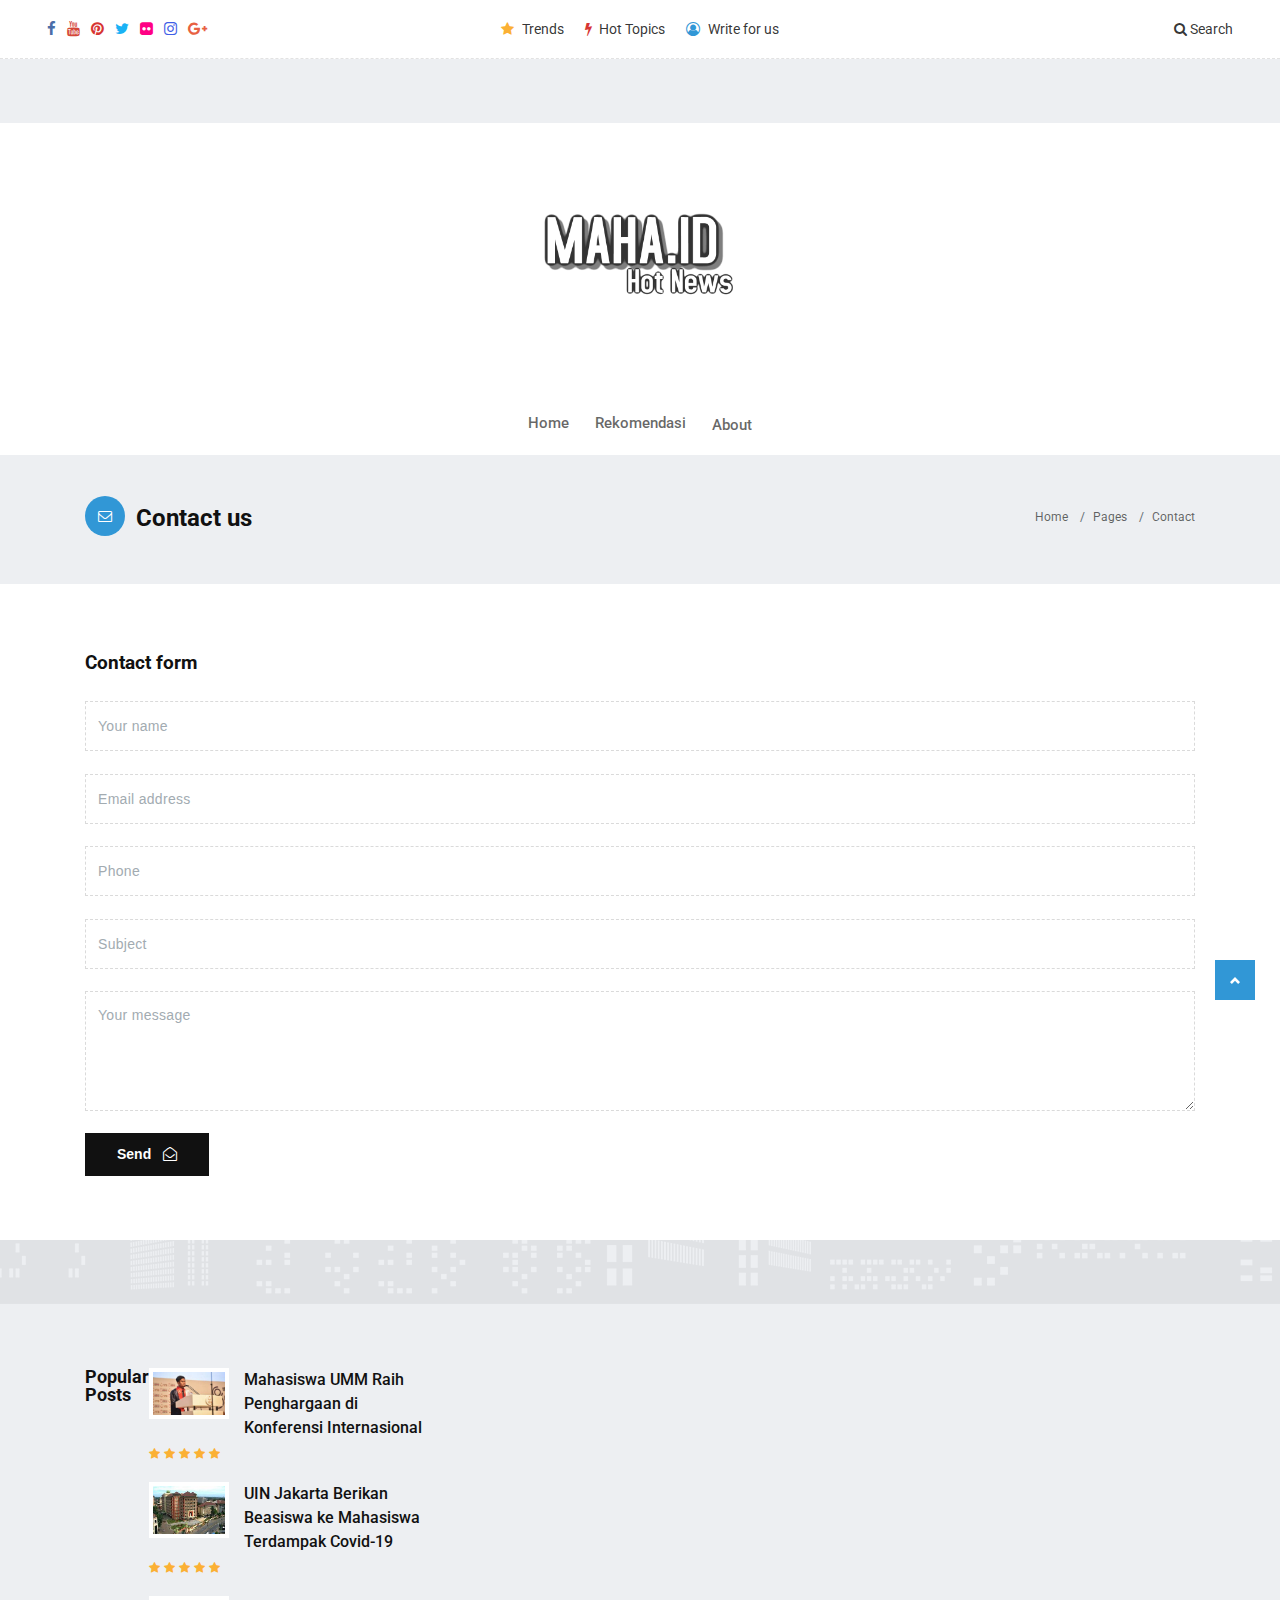
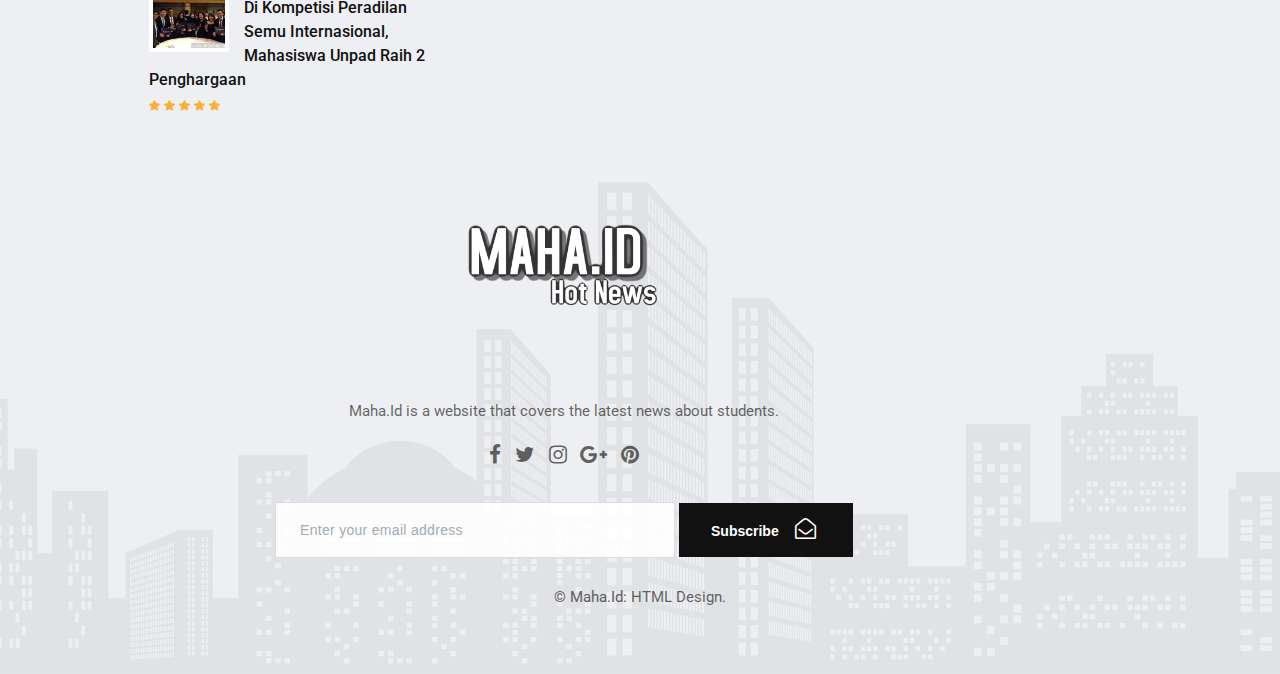
<file: page-contact.html>
<!DOCTYPE html>
<html lang="en">

    <!-- Basic -->
    <meta charset="utf-8">
    <meta http-equiv="X-UA-Compatible" content="IE=edge">
    
    <!-- Mobile Metas -->
    <meta name="viewport" content="width=device-width, initial-scale=1, shrink-to-fit=no">
    
    <!-- Site Metas -->
    <title>maha id</title>
    <meta name="keywords" content="">
    <meta name="description" content="">
    <meta name="author" content="">
    
   <!-- Site Icons -->
   <link rel="shortcut icon" href="images/favicon.jpg" type="image/x-icon" />
   <link rel="apple-touch-icon" href="images/apple-touch-icon.png">
    
    <!-- Design fonts -->
    <link href="https://fonts.googleapis.com/css?family=Ubuntu:300,400,400i,500,700" rel="stylesheet"> 
    <link href="https://fonts.googleapis.com/css?family=Roboto:300,400,400i,500,700,900" rel="stylesheet"> 

    <!-- Bootstrap core CSS -->
    <link href="css/bootstrap.min.css" rel="stylesheet">

    <!-- FontAwesome Icons core CSS -->
    <link href="css/font-awesome.min.css" rel="stylesheet">

    <!-- Custom styles for this template -->
    <link href="style.css" rel="stylesheet">

    <!-- Responsive styles for this template -->
    <link href="css/responsive.css" rel="stylesheet">

    <!-- Colors for this template -->
    <link href="css/colors.css" rel="stylesheet">

    <!--[if lt IE 9]>
      <script src="https://oss.maxcdn.com/libs/html5shiv/3.7.0/html5shiv.js"></script>
      <script src="https://oss.maxcdn.com/libs/respond.js/1.4.2/respond.min.js"></script>
    <![endif]-->

</head>
<body>

    <div id="wrapper">
        <div class="collapse top-search" id="collapseExample">
            <div class="card card-block">
                <div class="newsletter-widget text-center">
                    <form class="form-inline">
                        <input type="text" class="form-control" placeholder="What you are looking for?">
                        <button type="submit" class="btn btn-primary"><i class="fa fa-search"></i></button>
                    </form>
                </div><!-- end newsletter -->
            </div>
        </div><!-- end top-search -->

        <div class="topbar-section">
            <div class="container-fluid">
                <div class="row">
                    <div class="col-lg-4 col-md-6 col-sm-6 hidden-xs-down">
                        <div class="topsocial">
                            <a href="#" data-toggle="tooltip" data-placement="bottom" title="Facebook"><i class="fa fa-facebook"></i></a>
                            <a href="#" data-toggle="tooltip" data-placement="bottom" title="Youtube"><i class="fa fa-youtube"></i></a>
                            <a href="#" data-toggle="tooltip" data-placement="bottom" title="Pinterest"><i class="fa fa-pinterest"></i></a>
                            <a href="#" data-toggle="tooltip" data-placement="bottom" title="Twitter"><i class="fa fa-twitter"></i></a>
                            <a href="#" data-toggle="tooltip" data-placement="bottom" title="Flickr"><i class="fa fa-flickr"></i></a>
                            <a href="#" data-toggle="tooltip" data-placement="bottom" title="Instagram"><i class="fa fa-instagram"></i></a>
                            <a href="#" data-toggle="tooltip" data-placement="bottom" title="Google+"><i class="fa fa-google-plus"></i></a>
                        </div><!-- end social -->
                    </div><!-- end col -->

                    <div class="col-lg-4 hidden-md-down">
                        <div class="topmenu text-center">
                            <ul class="list-inline">
                                <li class="list-inline-item"><a href="blog-category-04.html"><i class="fa fa-star"></i> Trends</a></li>
                                <li class="list-inline-item"><a href="blog-category-04.html"><i class="fa fa-bolt"></i> Hot Topics</a></li>
                                <li class="list-inline-item"><a href="page-contact.html"><i class="fa fa-user-circle-o"></i> Write for us</a></li>
                            </ul><!-- end ul -->
                        </div><!-- end topmenu -->
                    </div><!-- end col -->

                    <div class="col-lg-4 col-md-6 col-sm-6 col-xs-12">
                        <div class="topsearch text-right">
                            <a data-toggle="collapse" href="#collapseExample" aria-expanded="false" aria-controls="collapseExample"><i class="fa fa-search"></i> Search</a>
                        </div><!-- end search -->
                    </div><!-- end col -->
                </div><!-- end row -->
            </div><!-- end header-logo -->
        </div><!-- end topbar -->
        <footer class="footer">
        <div class="header-section">
            <div class="container">
                <div class="row">
                    <div class="col-md-12">
                        <div class="logo">
                            <a href="index.html"><img src="images/logo.png" alt=""></a>
                        </div><!-- end logo -->
                    </div>
                </div><!-- end row -->
            </div><!-- end header-logo -->
        </div><!-- end header -->

        <header class="header">
            <div class="container">
                <nav class="navbar navbar-inverse navbar-toggleable-md">
                    <button class="navbar-toggler" type="button" data-toggle="collapse" data-target="#cloapediamenu" aria-controls="cloapediamenu" aria-expanded="false" aria-label="Toggle navigation">
                        <span class="navbar-toggler-icon"></span>
                    </button>
                    <div class="collapse navbar-collapse justify-content-md-center" id="cloapediamenu">
                        <ul class="navbar-nav">
                            <li class="nav-item">
                                <a class="nav-link" href="index.html">Home</a>
                            </li>
                            <li class="nav-item">
                                <a class="nav-link color-yellow-hover" href="blog-category-04.html"> Rekomendasi</a>
                            </li>
                            <li class="nav-item">
                                <a class="nav-link color-grey-hover" href="blog-category-06.html">About</a>
                            </li>
                        </ul>
                    </div>
                </nav>
            </div><!-- end container -->
        </header><!-- end header -->

        <div class="page-title">
            <div class="container">
                <div class="row">
                    <div class="col-lg-8 col-md-8 col-sm-12 col-xs-12">
                        <h2><i class="fa fa-envelope-o"></i> Contact us</h2>
                    </div><!-- end col -->
                    <div class="col-lg-4 col-md-4 col-sm-12 col-xs-12">
                        <ol class="breadcrumb">
                            <li class="breadcrumb-item"><a href="#">Home</a></li>
                            <li class="breadcrumb-item"><a href="#">Pages</a></li>
                            <li class="breadcrumb-item active"><a href="#">Contact</a></li>
                        </ol>
                    </div><!-- end col -->                    
                </div><!-- end row -->
            </div><!-- end container -->
        </div><!-- end page-title -->

        <section class="section">
            <div class="container">
                            <div class="row">
                                <div class="col-lg-12">
                                    <form class="form-wrapper">
                                    <h4>Contact form</h4>
                                        <input type="text" class="form-control" placeholder="Your name">
                                        <input type="text" class="form-control" placeholder="Email address">
                                        <input type="text" class="form-control" placeholder="Phone">
                                        <input type="text" class="form-control" placeholder="Subject">
                                        <textarea class="form-control" placeholder="Your message"></textarea>
                                        <button type="submit" class="btn btn-primary">Send <i class="fa fa-envelope-open-o"></i></button>
                                    </form>
                                </div>
                            </div>
                        </div><!-- end page-wrapper -->
                    </div><!-- end col -->
                </div><!-- end row -->
            </div><!-- end container -->
        </section>

        <footer class="footer">
            <div class="container">
                <div class="row">
                    <div class="col-lg-4 col-md-12 col-sm-12 col-xs-12">
                        <div class="widget">
                            <h2 class="widget-title">Popular Posts</h2>
                            <div class="blog-list-widget">
                                <div class="list-group">
                                    <a href="blog-category-04.html" class="list-group-item list-group-item-action flex-column align-items-start">
                                        <div class="w-100 justify-content-between">
                                            <img src="upload/berita01.jpg" alt="" class="img-fluid float-left">
                                            <h5 class="mb-1">Mahasiswa UMM Raih Penghargaan di Konferensi Internasional</h5>
                                            <span class="rating">
                                                <i class="fa fa-star"></i>
                                                <i class="fa fa-star"></i>
                                                <i class="fa fa-star"></i>
                                                <i class="fa fa-star"></i>
                                                <i class="fa fa-star"></i>
                                            </span>
                                        </div>
                                    </a>

                                    <a href="blog-category-04.html" class="list-group-item list-group-item-action flex-column align-items-start">
                                        <div class="w-100 justify-content-between">
                                            <img src="upload/berita02.jpg" alt="" class="img-fluid float-left">
                                            <h5 class="mb-1">UIN Jakarta Berikan Beasiswa ke Mahasiswa Terdampak Covid-19</h5>
                                            <span class="rating">
                                                <i class="fa fa-star"></i>
                                                <i class="fa fa-star"></i>
                                                <i class="fa fa-star"></i>
                                                <i class="fa fa-star"></i>
                                                <i class="fa fa-star"></i>
                                            </span>
                                        </div>
                                    </a>

                                    <a href="blog-category-04.html" class="list-group-item list-group-item-action flex-column align-items-start">
                                        <div class="w-100 last-item justify-content-between">
                                            <img src="upload/berita03.jpg" alt="" class="img-fluid float-left">
                                            <h5 class="mb-1">Di Kompetisi Peradilan Semu Internasional, Mahasiswa Unpad Raih 2 Penghargaan</h5>
                                            <span class="rating">
                                                <i class="fa fa-star"></i>
                                                <i class="fa fa-star"></i>
                                                <i class="fa fa-star"></i>
                                                <i class="fa fa-star"></i>
                                                <i class="fa fa-star"></i>
                                            </span>
                                        </div>
                                    </a>
                                </div>
                            </div><!-- end blog-list -->
                        </div><!-- end widget -->
                    </div><!-- end col -->
                </div><!-- end row -->

                <hr class="invis1">

                <div class="row">
                    <div class="col-lg-8 offset-lg-2">
                        <div class="widget">
                            <div class="footer-text text-center">
                                <a href="index.html"><img src="images/flogo.png" alt="" class="img-fluid"></a>
                                <p>Maha.Id is a website that covers the latest news about students.</p>
                                <div class="social">
                                    <a href="#" data-toggle="tooltip" data-placement="bottom" title="Facebook"><i class="fa fa-facebook"></i></a>              
                                    <a href="#" data-toggle="tooltip" data-placement="bottom" title="Twitter"><i class="fa fa-twitter"></i></a>
                                    <a href="#" data-toggle="tooltip" data-placement="bottom" title="Instagram"><i class="fa fa-instagram"></i></a>
                                    <a href="#" data-toggle="tooltip" data-placement="bottom" title="Google Plus"><i class="fa fa-google-plus"></i></a>
                                    <a href="#" data-toggle="tooltip" data-placement="bottom" title="Pinterest"><i class="fa fa-pinterest"></i></a>
                                </div>

                                <hr class="invis">

                                <div class="newsletter-widget text-center">
                                    <form class="form-inline">
                                        <input type="text" class="form-control" placeholder="Enter your email address">
                                        <button type="submit" class="btn btn-primary">Subscribe <i class="fa fa-envelope-open-o"></i></button>
                                    </form>
                                </div><!-- end newsletter -->
                            </div><!-- end footer-text -->
                        </div><!-- end widget -->
                    </div><!-- end col -->
                </div>
                <div class="row">
                    <div class="col-md-12 text-center">
                        <br>
                        <div class="copyright">&copy; Maha.Id: <a>HTML Design</a>.</div>
                    </div>
                </div>
            </div><!-- end container -->
        </footer><!-- end footer -->

        <div class="dmtop">Scroll to Top</div>
        
    </div><!-- end wrapper -->

    <!-- Core JavaScript
    ================================================== -->
    <script src="js/jquery.min.js"></script>
    <script src="js/tether.min.js"></script>
    <script src="js/bootstrap.min.js"></script>
    <script src="js/custom.js"></script>

</body>
</html>
</file>
<file: style.css>
/**************************************

    File Name: style.css
    Template Name: Cloapedia
    Created By: HTML.Design
    http://themeforest.net/user/wpdestek

**************************************/

/**************************************
    Table of Content
    
    1. BASIC
    2. HEADER
    3. SECTION
    4. FOOTER
    5. PAGES
    6. BLOG
    7. WIDGETS
**************************************/

/* BASIC 
**************************************/

body {
    font-size: 15px;
    line-height: 26px;
    background-color: #ffffff;
}

h1,
h2,
h3,
h4,
h5,
body,
p,
.topbar-section,
.navbar-inverse .navbar-nav .nav-link,
.header .dropdown-menu,
.navbar-nav .nav-link {
    font-family: 'Roboto', serif;
}

h1,
h2,
h3,
h4,
h5,
h6 {
    font-weight: 700;
    line-height: 1.4;
    color: #111111;
}
/*--------------------------------------------------------------
# Header
--------------------------------------------------------------*/
#header {
    height: 80px;
    transition: all 0.5s;
    z-index: 997;
    background: #fff;
    box-shadow: 0px 6px 9px 0px rgba(0, 0, 0, 0.06);
  }
  
  #header #logo h1 {
    font-size: 42px;
    margin: 0;
    padding: 0;
    font-family: "Montserrat", sans-serif;
    font-weight: 700;
  }
  
  #header #logo h1 a {
    color: #0c2e8a;
  }
  
  #header #logo h1 a span {
    color:  #e2b727;
  }
  
  #header #logo img {
    padding: 0;
    margin: 0;
  }
  
  @media (max-width: 768px) {
    #header {
      height: 60px;
    }
    #header #logo h1 {
      font-size: 34px;
    }
    #header #logo img {
      max-height: 40px;
    }
  }
  
  .scrolled-offset {
    margin-top: 70px;
  }
  
  /*--------------------------------------------------------------
  # Navigation Menu
  --------------------------------------------------------------*/
  /**
  * Desktop Navigation 
  */
  .navbar {
    padding: 0;
  }
  
  .navbar ul {
    display: flex;
    list-style: none;
    align-items: center;
  }
  
  .navbar li {
    position: relative;
  }
  
  .navbar a {
    display: flex;
    align-items: center;
    justify-content: space-between;
    padding: 10px 0 10px 30px;
    font-family: "Raleway", sans-serif;
    font-size: 15px;
    font-weight: 600;
    color: #444;
    white-space: nowrap;
    transition: 0.3s;
  }
  
  .navbar a i {
    font-size: 12px;
    line-height: 0;
    margin-left: 5px;
  }
  
  .navbar a:hover, .navbar .active, .navbar li:hover > a {
    color: #50d8af;
  }
  
  .navbar .dropdown ul {
    display: block;
    position: absolute;
    left: 14px;
    top: calc(100% + 30px);
    margin: 0;
    padding: 10px 0;
    z-index: 99;
    opacity: 0;
    visibility: hidden;
    background: #fff;
    box-shadow: 0px 0px 30px rgba(127, 137, 161, 0.25);
    transition: 0.3s;
  }
  
  .navbar .dropdown ul li {
    min-width: 200px;
  }
  
  .navbar .dropdown ul a {
    padding: 10px 20px;
    font-size: 14px;
  }
  
  .navbar .dropdown ul a i {
    font-size: 12px;
  }
  
  .navbar .dropdown ul a:hover, .navbar .dropdown ul .active:hover, .navbar .dropdown ul li:hover > a {
    color: #50d8af;
  }
  
  .navbar .dropdown:hover > ul {
    opacity: 1;
    top: 100%;
    visibility: visible;
  }
  
  .navbar .dropdown .dropdown ul {
    top: 0;
    left: calc(100% - 30px);
    visibility: hidden;
  }
  
  .navbar .dropdown .dropdown:hover > ul {
    opacity: 1;
    top: 0;
    left: 100%;
    visibility: visible;
  }
  
  @media (max-width: 1366px) {
    .navbar .dropdown .dropdown ul {
      left: -90%;
    }
    .navbar .dropdown .dropdown:hover > ul {
      left: -100%;
    }
  }
  
  /**
  * Mobile Navigation 
  */
  .mobile-nav-toggle {
    color: #0c2e8a;
    font-size: 28px;
    cursor: pointer;
    display: none;
    line-height: 0;
    transition: 0.5s;
  }
  
  .mobile-nav-toggle.bi-x {
    color: #fff;
  }
  
  @media (max-width: 991px) {
    .mobile-nav-toggle {
      display: block;
    }
    .navbar ul {
      display: none;
    }
  }
  
  .navbar-mobile {
    position: fixed;
    overflow: hidden;
    top: 0;
    right: 0;
    left: 0;
    bottom: 0;
    background: rgba(8, 30, 91, 0.9);
    transition: 0.3s;
    z-index: 999;
  }
  
  .navbar-mobile .mobile-nav-toggle {
    position: absolute;
    top: 15px;
    right: 15px;
  }
  
  .navbar-mobile ul {
    display: block;
    position: absolute;
    top: 55px;
    right: 15px;
    bottom: 15px;
    left: 15px;
    padding: 10px 0;
    background-color: #fff;
    overflow-y: auto;
    transition: 0.3s;
  }
  
  .navbar-mobile a {
    padding: 10px 20px;
    font-size: 15px;
    color: #0c2e8a;
  }
  
  .navbar-mobile a:hover, .navbar-mobile .active, .navbar-mobile li:hover > a {
    color: #50d8af;
  }
  
  .navbar-mobile .getstarted {
    margin: 15px;
  }
  
  .navbar-mobile .dropdown ul {
    position: static;
    display: none;
    margin: 10px 20px;
    padding: 10px 0;
    z-index: 99;
    opacity: 1;
    visibility: visible;
    background: #fff;
    box-shadow: 0px 0px 30px rgba(127, 137, 161, 0.25);
  }
  
  .navbar-mobile .dropdown ul li {
    min-width: 200px;
  }
  
  .navbar-mobile .dropdown ul a {
    padding: 10px 20px;
  }
  
  .navbar-mobile .dropdown ul a i {
    font-size: 12px;
  }
  
  .navbar-mobile .dropdown ul a:hover, .navbar-mobile .dropdown ul .active:hover, .navbar-mobile .dropdown ul li:hover > a {
    color: #50d8af;
  }
  
  .navbar-mobile .dropdown > .dropdown-active {
    display: block;
  }
  /*--------------------------------------------------------------
# Hero Section
--------------------------------------------------------------*/
#hero {
  width: 100%;
  height: 60vh;
  position: relative;
  background: url("../img/hero-carousel/1.jpg") no-repeat;
  background-size: cover;
  padding: 0;
}

#hero .hero-content {
  position: absolute;
  bottom: 0;
  top: 0;
  left: 0;
  right: 0;
  z-index: 10;
  display: flex;
  justify-content: center;
  align-items: center;
  flex-direction: column;
  text-align: center;
}

#hero .hero-content h2 {
  color: #080808;
  margin-bottom: 30px;
  font-size: 64px;
  font-weight: 700;
}

#hero .hero-content h2 span {
  color:  #e2b727;
  text-decoration: underline;
}

@media (max-width: 767px) {
  #hero .hero-content h2 {
    font-size: 34px;
  }
}

#hero .hero-content .btn-get-started, #hero .hero-content .btn-projects {
  font-family: "Raleway", sans-serif;
  font-size: 15px;
  font-weight: bold;
  letter-spacing: 1px;
  display: inline-block;
  padding: 10px 32px;
  border-radius: 2px;
  transition: 0.5s;
  margin: 10px;
  color: #fff;
}

#hero .hero-content .btn-get-started {
  background: #e2b727;
  border: 2px solid #0a0a0a;
}

#hero .hero-content .btn-get-started:hover {
  background: none;
  color: #0c2e8a;
}

#hero .hero-content .btn-projects {
  background: #e2b727;
  border: 2px solid #070707;
}

#hero .hero-content .btn-projects:hover {
  background: none;
  color: #50d8af;
}

#hero .hero-slider {
  z-index: 8;
  height: 60vh;
}

#hero .hero-slider::before {
  content: '';
  background-color: rgba(255, 255, 255, 0.7);
  position: absolute;
  height: 100%;
  width: 100%;
  top: 0;
  right: 0;
  left: 0;
  bottom: 0;
  z-index: 7;
}

#hero .hero-slider .swiper-slide {
  background-size: cover;
  background-position: center;
  background-repeat: no-repeat;
  transition-property: opacity;
}

h1:hover a,
h2:hover a,
h3:hover a,
h4:hover a,
h5:hover a,
h6:hover a {
    text-decoration: underline !important;
    color: #111111 !important;
}

h1 {
    font-size: 32px;
    line-height: 40px;
    margin-bottom: 23px
}

h2 {
    font-size: 27px;
    line-height: 38px;
    margin-bottom: 20px
}

h3 {
    font-size: 22px;
    line-height: 30px;
    margin-bottom: 17px
}

h4 {
    font-size: 19px;
    line-height: 29px;
    margin-bottom: 14px
}

h5 {
    font-size: 17px;
    line-height: 25px;
    margin-bottom: 11px
}

h6 {
    font-size: 16px;
    line-height: 24px;
    margin-bottom: 11px
}

a {
    color: #111111;
}

body,
p {
    color: #5e5e5e;
}

p {
    margin-bottom: 26px;
    font-size: 15px;
    line-height: 26px;
}

a {
    text-decoration: none !important;
}

.blockquote {
    border: 1px solid #edeff2;
    background: #fff none repeat scroll 0 0;
    border-left: 4px solid #eceeef;
    font-size: 1.1rem;
    font-style: italic;
    margin-bottom: 1.5rem;
    border-radius: 0 !important;
    padding: 2rem;
}


/* HEADER 
**************************************/

.header {
    padding: 0.4rem 0;
    position: relative;
    background-color: #ffffff;
}

.navbar-inverse .navbar-nav .nav-link,
.navbar-nav .nav-link {
    font-size: 15px;
    font-weight: 500;
    line-height: 1;
    padding: 0.9rem 0 0.8rem;
    text-transform: capitalize;
    color: #121212;
}

.dropdown-toggle::after {
    display: inline-block;
    width: auto;
    height: auto;
    margin-left: 0.5em;
    margin-top: 0rem;
    vertical-align: middle;
    content: "\f107";
    border: 0;
    font-family: 'FontAwesome';
}

.navbar-toggleable-md .navbar-nav .nav-link {
    padding-left: 0.8rem;
    padding-right: 0.8rem;
}

.header-section {
    padding: 3rem 0 1.5rem;
    background-color: #ffffff;
}

.logo img {
    max-width: 324px;
    max-width: 100%;
    margin: auto;
    text-align: center;
    display: block;
}

.navbar-nav {
    margin: 0;
}

.header .dropdown-menu {
    padding: 0;
    box-shadow: none;
    border-radius: 0;
    min-width: 240px;
    margin-top: 15px !important;
    border-color: #edeff2;
}

.header .dropdown ul li {
    border-bottom: 1px solid #f5f5f5;
}

.header .dropdown-item {
    font-weight: 400;
    text-transform: capitalize;
    font-size: 14px;
    padding: 4px 1.8rem;
}

.header .dropdown-item:hover,
.header .dropdown-item:focus {
    color: #121212 !important;
    background-color: #edeff2;
}

.header .dropdown ul li:last-child {
    border-bottom: 0;
}

.header .dropdown-item span {
    position: absolute;
    right: 20px;
    top: 2px;
}

.header-section {
    margin-bottom: 0;
}

.topsocial .fa {
    margin-right: 0.5rem;
    font-size: 15px;
}

.topbar-section {
    display: block;
    position: relative;
    background-color: #ffffff;
    padding: 1rem 2rem;
    font-size: 14px;
    border-bottom: 1px dashed #e2e2e2;
}

.topbar-section a {
    color: rgba(0, 0, 0, 0.8) !important;
}

.topbar-section a:focus,
.topbar-section a:hover {
    color: rgba(0, 0, 0, 1) !important;
}

.topbar-section .list-inline {
    margin: 0;
    padding: 0;
}

.topbar-section .tooltip-inner {
    margin-top: 10px !important;
}

.topbar-section .list-inline-item {
    padding: 0 0.4rem !important;
}

.topmenu i {
    padding-right: 0.3rem;
}

.menu-large {
    overflow: hidden;
    position: static !important;
}

.dropdown-menu.megamenu {
    margin-top: 7px !important;
    left: 0;
    right: 0;
    width: 100%;
}

.dropdown-menu .dropdown-menu {
    margin-top: -1px !important
}

.mega-menu-content {
    position: relative;
    padding: 0;
    background-color: #ffffff;
}

.tab-details {
    padding: 2rem 0;
}

.tab-details .blog-meta h4 {
    font-size: 14px;
    margin: 0;
    padding: 0.5rem 0 0;
    line-height: 1.4;
}

.menucat {
    position: absolute;
    bottom: 0;
    left: 0;
    background-color: #111111;
    font-size: 11px;
    padding: 0.3rem 0.6rem;
    line-height: 1;
    color: #ffffff;
}

.post-media:hover .menucat {
    display: none;
}

.post-media img {
    width: 100%;
    
}


/* Style the tab */

div.tab {
    float: left;
    padding: 2rem 0;
    border-right: 1px solid #e1e3e6;
    width: 20%;
    background-color: #edeff2;
}


/* Style the buttons inside the tab */

div.tab button {
    display: block;
    background-color: inherit;
    color: black;
    padding: 0.5rem 1rem;
    width: 100%;
    border: 0;
    outline: none;
    text-align: right;
    cursor: pointer;
    -webkit-transition: all .3s ease-in-out;
    -moz-transition: all .3s ease-in-out;
    -ms-transition: all .3s ease-in-out;
    -o-transition: all .3s ease-in-out;
    transition: all .3s ease-in-out;
    color: #121212;
    font-size: 15px;
    font-weight: 500;
    border-bottom: 1px solid transparent;
    line-height: 1;
    text-transform: capitalize;
}


/* Change background color of buttons on hover */

div.tab button:hover,
div.tab button.active {
    background-color: #ffffff;
    border-right: 0 solid #e1e3e6;
    border-bottom: 1px solid #e1e3e6;
    border-left: 0 solid #e1e3e6;
}

div.tab button:hover {
    border-top: 0;
}


/* Style the tab content */

.tabcontent {
    float: left;
    padding: 0 1rem;
    display: none;
    width: 80%;
    border-left: none;
}

.tabcontent.active {
    display: block;
}

.header .navbar-nav .has-submenu.menu-large ul li {
    background: url(images/menubg.jpg) repeat-y center center #ffffff !important;
}

.tab-details {
    padding: 0;
}

.tabcontent {
    border-left: medium none;
    display: none;
    float: left;
    padding: 2rem 1.5rem 0;
    width: 80%;
}


/* SECTIONS
**************************************/

.section {
    padding: 4rem 0;
    display: block;
    position: relative;
    background-color: #ffffff;
}

.section.lb {
    background-color: #edeff2;
}

.section.lb .single-post-media {
    margin-bottom: 0;
}

.embed-responsive-item {
    padding: 0.4rem !important;
    display: block;
    background-color: #fff;
}

.first-section {
    padding: 0;
    border-bottom: 0;
}

.first-section .container-fluid {
    padding: 0 3px;
}

.section-title h3 {
    display: block;
    margin: 0 0 1.5rem;
    padding: 0;
    line-height: 1;
}

.section-title h3 a {
    border-radius: 3px;
    color: #fff !important;
    font-size: 16px;
    line-height: 1;
    padding: 0.1rem 1.3rem;
}

.lightbg {
    background-color: #f8e1f8;
}

.nopad {
    padding: 0 !important;
    margin: 0 !important;
}

.nopad img {
    width: 100%;
}

.item-h2,
.item-h1 {
    height: 100% !important;
    height: auto !important;
}

.pitem {
    padding: 1rem !important;
}

.pitem img {
    width: 100%;
}

.isotope-item {
    z-index: 2;
    padding: 0;
}

.isotope-hidden.isotope-item {
    pointer-events: none;
    z-index: 1;
}

.isotope,
.isotope .isotope-item {
    /* change duration value to whatever you like */
    -webkit-transition-duration: 0.8s;
    -moz-transition-duration: 0.8s;
    transition-duration: 0.8s;
}

.isotope {
    -webkit-transition-property: height, width;
    -moz-transition-property: height, width;
    transition-property: height, width;
}

.isotope .isotope-item {
    -webkit-transition-property: -webkit-transform, opacity;
    -moz-transition-property: -moz-transform, opacity;
    transition-property: transform, opacity;
}

.portfolio .blog-meta span {
    border-radius: 3px;
}

.portfolio .blog-meta small::after,
.portfolio .blog-meta small a {
    color: #a3a5a8 !important;
    letter-spacing: 0.1rem;
}

.portfolio .blog-meta span a {
    color: #fff !important;
    line-height: 1;
    padding: 0.2rem 1rem;
    font-size: 12px;
    margin: 1rem 0 0;
    display: inline-block;
}

.portfolio .blog-meta h4 {
    margin: 0;
    font-size: 20px;
    padding: 0.4rem 0 0.2rem;
}

.center-side,
.left-side,
.right-side {
    float: left;
    width: 33.33333%;
}

.post-media img,
.masonry-box img {
    -webkit-transition: all .3s ease-in-out;
    -moz-transition: all .3s ease-in-out;
    -ms-transition: all .3s ease-in-out;
    -o-transition: all .3s ease-in-out;
    transition: all .3s ease-in-out;
    -webkit-transform: scale(1);
    -moz-transform: scale(1);
    -ms-transform: scale(1);
    -o-transform: scale(1);
    transform: scale(1);
}

.post-media:hover img,
.masonry-box:hover img {
    -webkit-transform: scale(1.1);
    -moz-transform: scale(1.1);
    -ms-transform: scale(1.1);
    -o-transform: scale(1.1);
    transform: scale(1.1);
}

.masonry-box img,
.masonry-box {
    width: 100%;
}

.masonry-box {
    border: 0.34rem solid #fff;
}

.small-box {
    width: 50%;
    float: left;
}

.masonry-box .blog-meta h4 {
    padding: 0.2rem 0;
}

.masonry-box .blog-meta span {
    background-color: #111111;
    border-radius: 3px;
    font-size: 12px;
    padding: 0.1rem 1rem;
}


/* FOOTER
**************************************/

.footer .widget-title {
    display: table;
    font-size: 18px;
    line-height: 1;
    margin: 0 0 2rem;
    padding: 0 0 0.5rem;
}
.footer .widget{
    display: flex;
    justify-content: space-between;
    
}

.footer {
    padding: 4rem 0 4rem;
    background: url(images/footer.png) repeat-x center bottom #edeff2;
}

.footer.wb {
    background-color: #ffffff;
}

.footer.wb .hovereffect {
    opacity: 0.1;
    background-color: rgba(0, 0, 0, 0.0.1);
}

.demos h4 a {
    color: #000000 !important;
    font-size: 21px;
}

.demos .btn {
    padding: 0.6rem 1.5rem;
}

.demos p {
    padding: 0 0 1.5rem;
    margin: 0;
}

.section.demos {
    background-color: #ffffff;
}

.demos .col-lg-10 .row {
    padding: 2.5rem 1.5rem !important;
    background-color: #ffffff;
    border: 1px dashed #e2e2e2;
}

.demos .invis1 {
    margin: 2rem 0;
}

.footer ul {
    padding: 0;
    margin: 0;
    list-style: none;
}

.footer ul li {
    margin-bottom: 0.3rem;
}

.footer ul li:last-child {
    margin-bottom: 0;
}

.footer .fa-star {
    font-size: 12px;
}

.footer h5,
.footer ul li a {
    color: #111111;
}

.demos .blog-meta h4 {
    font-size: 28px;
    padding: 0 0 1rem;
}

.footer a,
.footer p,
.blog-list-widget small {
    color: rgba(0, 0, 0, 0.6) !important;
}

.footer-text .fa {
    font-size: 21px;
    margin: 0 0.3rem;
}

.dmtop {
    background-color: #111111;
    background-image: url(images/arrow.png);
    background-position: 50% 50%;
    background-repeat: no-repeat;
    z-index: 9999;
    width: 40px;
    height: 40px;
    text-indent: -99999px;
    position: fixed;
    bottom: -100px;
    right: 25px;
    cursor: pointer;
    -webkit-transition: all .7s ease-in-out;
    -moz-transition: all .7s ease-in-out;
    -o-transition: all .7s ease-in-out;
    -ms-transition: all .7s ease-in-out;
    transition: all .7s ease-in-out;
    overflow: auto;
}


/* PAGES 
**************************************/

.notfound h2 {
    font-family: Comic Sans MS;
    font-size: 140px;
    padding: 0 0 1.7rem;
    margin: 0;
    line-height: 1;
    font-weight: bold;
}

.notfound h3 {
    font-size: 40px;
    padding: 0 0 0.6rem;
    margin: 0;
}

.notfound p {
    padding: 1rem 0 1.4rem;
    margin-bottom: 0;
}

.sitemap-wrapper {
    margin-bottom: 2rem;
    position: relative;
    border: 1px dashed #dadada;
    padding: 2rem;
}

.sitemap-wrapper .year {
    position: absolute;
    padding: 0 1rem;
    background-color: #ffffff;
    top: -12px;
}

.sitemap-text {
    margin: 1rem 0;
    font-weight: 500;
}

.sitemap-wrapper small {
    display: block;
    font-size: 11px;
    padding: 0;
    margin: 0 0 0.5rem;
    line-height: 1;
    text-transform: uppercase;
}

.breadcrumb {
    background-color: transparent;
    border-radius: 0;
    list-style: outside none none;
    margin-bottom: 0;
    text-align: right;
    padding: 0;
}

.breadcrumb-item {
    float: none;
    font-size: 12px;
    display: inline-block;
}

.page-link {
    background-color: #edeff2 !important;
    border: 0 dashed #e2e2e2;
    border-radius: 0;
    color: #a3a5a8 !important;
    display: block;
    font-size: 14px;
    line-height: 1;
    margin-left: 6px;
    padding: 0.8rem 0.8rem;
    position: relative;
    text-transform: capitalize;
}

.page-link:hover,
.page-link:focus {
    color: #111 !important;
}

.page-item:first-child .page-link {
    margin-left: 0;
    border-radius: 0;
}

.page-item:last-child .page-link {
    border-radius: 0;
}

.page-title {
    padding: 3rem 0;
    background-color: #edeff2;
}

.page-title small {
    color: #a3a5a8;
    display: inline-block;
    font-size: 13px;
    font-style: italic;
    letter-spacing: 1px;
    line-height: 1;
    margin-bottom: 0;
    margin-top: -1px;
    padding-bottom: 0;
    padding-left: 0.5rem;
    vertical-align: middle;
}

.page-title i {
    border-radius: 40px;
    display: inline-block;
    font-size: 14px;
    height: 40px;
    line-height: 40px;
    margin-right: 0.3rem;
    margin-top: -0.4rem;
    text-align: center;
    vertical-align: middle;
    width: 40px;
}

.page-title h2 {
    font-size: 24px;
    line-height: 1;
    padding: 0;
    margin: 0;
}


/* BLOG 
**************************************/

.carousel-indicators li {
    max-width: 10px;
    height: 10px;
}

.tag-cloud-single span {
    background: #ddd none repeat scroll 0 0;
    border-radius: 3px;
    color: #ffffff;
    display: inline-block !important;
    margin-right: 0.5rem !important;
    padding: 0 1rem;
}

.post-sharing {
    display: block;
    width: 100%;
    position: relative;
    margin: 1rem 0 0;
}

.gp-button.btn-primary:hover,
.gp-button.btn-primary:focus,
.gp-button.btn-primary {
    border-color: #DA5333 !important;
    background-color: #DA5333 !important;
}

.fb-button.btn-primary:focus,
.fb-button.btn-primary:hover,
.fb-button.btn-primary {
    background-color: #3B5998 !important;
    border-color: #3B5998 !important;
}

.tw-button.btn-primary:hover,
.tw-button.btn-primary:focus,
.tw-button.btn-primary {
    background-color: #00B6F1 !important;
    border-color: #00B6F1 !important;
}

.tw-button i,
.fb-button i {
    margin-right: 0.5rem;
}

.post-sharing .btn {
    padding: 0.3rem 1.6rem;
    border-radius: 3px;
    color: #ffffff !important;
}

.post-sharing .btn:hover {
    opacity: 0.9;
}

.gp-button {
    padding: 0.8rem 1rem !important;
}

.post-sharing span,
.post-sharing li {
    display: inline-block !important;
}

.single-post-media {
    display: block;
    position: relative;
    overflow: hidden;
    margin-bottom: 2rem;
}

.single-post-media img {
    width: 100%;
}

.blog-title-area {
    display: block;
    position: relative;
    padding: 0;
    margin-bottom: 3rem;
}

.blog-title-area .breadcrumb {
    float: none;
    text-align: left;
    padding: 0;
    color: #a3a5a8;
    margin: 0;
}

.blog-title-area.text-center .breadcrumb {
    text-align: center;
}

.blog-title-area .blog-meta a {
    font-size: 10px;
    font-weight: 500;
    letter-spacing: 1px;
    text-transform: uppercase;
}

.blog-title-area .breadcrumb-item.active,
.blog-title-area .breadcrumb-item + .breadcrumb-item::before,
.blog-title-area .blog-meta small,
.blog-title-area a {
    color: #a3a5a8;
}

.blog-title-area span {
    margin: 0.5rem 0;
    display: block;
}

.blog-title-area span a {
    padding: 0 1rem;
    color: #ffffff !important;
    border-radius: 3px;
}

.blog-title-area h3 {
    font-size: 41px;
    line-height: 50px;
    margin-bottom: 7px;
    margin-top: 0;
    overflow-wrap: break-word;
}

.user_name {
    font-size: 16px;
    font-weight: 500;
}

.comments-list p {
    margin-bottom: 1rem
}

.tag-cloud-single a,
.comments-list .media-right,
.comments-list small {
    color: #999 !important;
    font-size: 11px;
    letter-spacing: 2px;
    margin-top: 5px;
    padding-left: 10px;
    text-transform: uppercase;
}

.comments-list .media {
    padding: 1rem;
    margin-bottom: 15px;
}

.media-body .btn-primary {
    padding: 5px 15px !important;
    font-size: 11px !important;
}

.last-child {
    margin-bottom: 0 !important;
}

.comments-list img {
    max-width: 80px;
    margin-right: 30px;
}

.prevnextpost .float-right {
    margin-left: 1rem;
}

.prevnextpost .w-100 {
    margin-bottom: 0 !important;
    padding-bottom: 0;
}

.prevnextpost .float-left {
    margin-right: 1rem;
}

.authorbox a {
    font-weight: bold;
}

.authorbox p {
    font-style: italic;
    margin-bottom: 1rem;
}

.small-title {
    background: #edeff2 none repeat scroll 0 0;
    font-size: 16px;
    left: 5%;
    line-height: 1;
    margin: 0;
    padding: 0.6rem 1.5rem;
    position: absolute;
    text-align: center;
    top: -18px;
}

.custombox {
    position: relative;
    padding: 3rem 2rem;
    border: 1px dashed #dadada;
}

.pp {
    padding-left: 5%;
    padding-right: 5%;
}

.pp .float-left {
    margin: 0 2rem 1rem -3rem;
}

.pp a {
    font-weight: bold;
}

.img-fullwidth {
    width: 400px;
    margin-bottom: 2rem;
}

.check {
    padding-bottom: 0;
    margin-bottom: 25px;
    list-style: none
}

.check li:before {
    font-family: FontAwesome;
    content: "\f105";
    padding-right: 0.5rem;
    color: #111111;
}

.page-wrapper .banner-spot {
    padding: 0.4rem;
    background-image: none;
}

.banner-spot {
    background: #edeff2 url("images/ads-bg.png") no-repeat scroll center right / auto 100%;
    clear: both;
    display: block;
    height: auto;
    margin: 0 auto;
    padding: 15px;
    position: relative;
}

.banner-img img {
    margin: auto;
    text-align: center;
    max-width: 768px;
    float: none;
    width: 100%;
    display: block;
}

.blog-meta h4 {
    padding: 1rem 0 0.5rem;
    margin: 0;
    font-size: 21px;
}

.blog-meta.big-meta h4 {
    padding: 1rem 0 0.6rem;
    margin: 0;
    font-size: 28px;
}

.blog-meta.big-meta p {
    margin-bottom: 0.5rem;
    padding-bottom: 0;
}

.blog-meta small {
    font-size: 11px;
    display: inline-block;
    margin-bottom: 0;
    padding-bottom: 0;
    color: #111111;
    font-weight: bold;
    text-transform: uppercase;
    margin-right: 0.5rem;
}

.blog-meta small:after {
    content: "/";
    padding-left: 1rem;
}

.blog-meta small:last-child:after {
    content: ""
}

hr.invis {
    border: 0;
    margin: 2rem 0;
}

hr.invis1 {
    border: 0;
    margin: 4rem 0;
}

hr.invis2 {
    border: 0;
    margin: 6rem 0;
}

hr.invis3 {
    border: 0;
    margin: 0;
}

.post-media {
    position: relative;
    overflow: hidden;
}

.shadoweffect {
    position: absolute;
    top: 0;
    opacity: 0;
    left: 0;
    right: 0;
    bottom: 0;
    background: -moz-linear-gradient(0deg, rgba(0, 0, 0, 1) 0%, rgba(0, 0, 0, 0.1) 30%);
    background: -webkit-linear-gradient(0deg, rgba(0, 0, 0, 1) 0%, rgba(0, 0, 0, 0.1) 30%);
    background: linear-gradient(0deg, rgba(0, 0, 0, 1) 0%, rgba(0, 0, 0, 0.1) 30%);
    filter: progid: DXImageTransform.Microsoft.gradient( startColorstr='#000000', endColorstr='#00000000', GradientType=1);
    -webkit-transition: all .3s ease-in-out;
    -moz-transition: all .3s ease-in-out;
    -ms-transition: all .3s ease-in-out;
    -o-transition: all .3s ease-in-out;
    transition: all .3s ease-in-out;
    -webkit-transform: scale(1);
    -moz-transform: scale(1);
    -ms-transform: scale(1);
    -o-transform: scale(1);
    transform: scale(1);
    zoom: 1;
    filter: alpha(opacity=100);
    opacity: 1;
}

.shadow-desc {
    position: absolute;
    bottom: 0;
    padding: 1rem 1.5rem;
}

.shadow-desc .blog-meta small::after,
.shadow-desc .blog-meta a,
.shadow-desc .blog-meta h4 a {
    color: #ffffff !important;
}

.small-box .shadow-desc h4 {
    font-size: 16px;
    line-height: 1.3;
}

.small-box .shadow-desc {
    padding: 1rem;
}

.hovereffect {
    position: absolute;
    top: 0;
    opacity: 0;
    left: 0;
    right: 0;
    bottom: 0;
    background-color: rgba(0, 0, 0, 0.2);
    -webkit-transition: all .3s ease-in-out;
    -moz-transition: all .3s ease-in-out;
    -ms-transition: all .3s ease-in-out;
    -o-transition: all .3s ease-in-out;
    transition: all .3s ease-in-out;
    zoom: 1;
    filter: alpha(opacity=0);
    opacity: 0.5;
    background: -moz-linear-gradient(0deg, rgba(0, 0, 0, 1) 0%, rgba(0, 0, 0, 0.1) 50%);
    background: -webkit-linear-gradient(0deg, rgba(0, 0, 0, 1) 0%, rgba(0, 0, 0, 0.1) 50%);
    background: linear-gradient(0deg, rgba(0, 0, 0, 1) 0%, rgba(0, 0, 0, 0.1) 50%);
    filter: progid: DXImageTransform.Microsoft.gradient( startColorstr='#000000', endColorstr='#00000000', GradientType=1);
}

.post-media:hover .hovereffect span::before,
.post-media:hover .hovereffect {
    visibility: visible;
    zoom: 1;
    filter: alpha(opacity=100);
    opacity: 1;
}

.hovereffect span::before {
    width: 90px;
    text-align: center;
    left: 0;
    right: 0;
    top: 45%;
    margin: -2rem auto;
    visibility: hidden;
    position: absolute;
    height: 90px;
    display: block;
    content: url(images/hover.png);
    -webkit-transition: all .3s ease-in-out;
    -moz-transition: all .3s ease-in-out;
    -ms-transition: all .3s ease-in-out;
    -o-transition: all .3s ease-in-out;
    transition: all .3s ease-in-out;
    -webkit-transform: scale(1);
    -moz-transform: scale(1);
    -ms-transform: scale(1);
    -o-transform: scale(1);
    transform: scale(1);
    zoom: 1;
    filter: alpha(opacity=0);
    opacity: 0;
}

.hovereffect span.videohover::before {
    content: url(images/videohover.png);
}

.blog-list .blog-meta.big-meta h4 {
    margin-left: -20%;
    margin-top: 1rem;
    background-color: #ffffff;
    padding: 1rem 1.5rem 1rem;
}

.blog-custom-build .blog-meta {
    margin: -4rem 3rem 0;
    z-index: 11;
    padding: 2rem 2rem;
    position: relative;
    background-color: #ffffff;
    border-radius: 3px 3px 0 0;
    border-bottom: 1px solid #edeff2;
}

.blog-custom-build .blog-meta.big-meta h4 {
    font-size: 28px;
    margin: 0;
    padding: 0 0 1rem;
}

.blog-custom-build .post-sharing .btn {
    padding: 0.7rem 1rem !important;
}

.blog-custom-build .post-sharing {
    margin: 0 0 1.5rem;
    padding: 0;
}

.blog-grid-system .blog-meta.big-meta h4 {
    font-size: 21px;
}

.blog-video-system .col-md-12,
.blog-grid-system .col-md-6 {
    margin-bottom: 3rem;
}

.blog-video-system .blog-meta.big-meta h4 {
    padding: 1rem 0;
    font-size: 24px;
}

.blog-video-system .btn {
    margin-top: 1rem;
}


/* WIDGETS 
**************************************/

.sidebar .widget {
    position: relative;
    display: block;
    margin-bottom: 3rem;
}

.sidebar .banner-spot {
    background-image: none;
    padding: 5px;
}

.sidebar .instagram-wrapper a {
    width: 33.3333%;
    margin: 0;
    float: left;
    border-right: 5px solid #ffffff;
    border-bottom: 5px solid #ffffff;
}

.wb {
    background-color: #ffffff;
    border-top: 1px dashed #dadada;
}

.form-wrapper h4 {
    margin-bottom: 1.5rem;
}

.form-wrapper .form-control {
    background: #fff none repeat scroll 0 0;
    border: 1px dashed #dadada;
    border-radius: 0;
    font-size: 14px;
    font-weight: 400;
    line-height: 1;
    letter-spacing: 0.3px;
    margin-bottom: 1.4rem;
    min-height: 50px;
    text-transform: none;
}

.form-wrapper .btn i {
    padding-left: 0.5rem;
}

.form-wrapper textarea {
    min-height: 120px !important;
    padding-top: 1rem
}

.search-form .form-control {
    border-radius: 0;
    margin-bottom: 1.4rem;
    border: 1px solid #edeff2;
    font-size: 12px;
    min-height: 45px;
    text-transform: none;
    font-weight: 400;
}

.search-form .form-control {
    margin: 0;
    min-width: 240px;
    border-right: 0;
}

.search-form .btn:hover,
.search-form .btn:focus,
.search-form .btn {
    padding: 0;
    border-color: #edeff2 !important;
    height: 45px;
    position: absolute;
    border-radius: 0 !important;
    background-color: #edeff2 !important;
    right: 0;
    color: #a3a5a8 !important;
    width: 45px;
    line-height: 45px;
    margin-left: 0
}

.sidebar .widget ul {
    list-style: none;
    margin: 0;
    padding: 0;
}

.sidebar .blog-list-widget img {
    width: 55px;
    padding: 0;
}

.sidebar .blog-list-widget .mb-1 {
    font-size: 15px;
}

.sidebar a {
    color: rgba(0, 0, 0, 0.6);
}

.sidebar .widget-title {
    display: block;
    font-size: 18px;
    margin: 0 0 2rem;
    padding: 0;
    line-height: 1;
}

.footer-text img {
    max-width: 290px;
}

.footer-text p {
    margin-bottom: 0;
    padding: 1rem 0 1.2rem;
}

.blog-list-widget img {
    background: #fff none repeat scroll 0 0;
    margin-right: 15px;
    max-width: 80px;
    padding: 4px;
}

.blog-list-widget .list-group-item {
    padding: 0;
    border: 0;
    margin: 0;
    background-color: transparent;
}

.blog-list-widget .w-100 {
    margin-bottom: 1rem;
    display: block;
}

.blog-list-widget .w-100.last-item {
    margin-bottom: 0;
}

.blog-list-widget .mb-1 {
    font-size: 16px;
    font-weight: 500;
    line-height: 1.5;
    margin-bottom: 0rem !important;
}

.blog-list-widget small {
    font-size: 10px;
    font-weight: 500;
    letter-spacing: 1px;
    text-transform: uppercase;
}

.newsletter-widget h4 {
    font-size: 2.4rem;
    padding: 0;
    margin: 0 0 1.5rem;
}

.newsletter-widget p {
    color: rgba(0, 0, 0, 0.4);
    font-size: 18px;
    padding: 0;
    margin: 0 0 2rem;
}

.newsletter-widget .form-inline {
    display: block;
}

.newsletter-widget .form-inline .form-control {
    background-color: rgba(255, 255, 255, 0.9);
    border: 1px solid #dbdde0;
    border-radius: 0;
    box-shadow: none;
    display: inline-block;
    font-size: 14px;
    height: 56px;
    padding-left: 1.5rem;
    line-height: 1;
    letter-spacing: 0.3px;
    vertical-align: middle;
    width: 400px;
}

.card-block {
    -moz-box-flex: 1;
    background: #202020 none repeat scroll 0 0;
    padding: 1.25rem 3rem;
    border-radius: 0 !important;
}

.top-search .btn:hover,
.top-search .btn:focus,
.top-search .btn {
    position: absolute;
    right: 4%;
    border: 0 !important;
    border-left: 1px solid #555555 !important;
    color: #555555 !important;
    font-size: 24px;
    background-color: transparent !important;
    height: 54px;
    padding-left: 1rem;
    padding-right: 1rem;
}

.top-search .newsletter-widget .form-inline .form-control {
    background: rgba(0, 0, 0, 0) none repeat scroll 0 0;
    border: 0 none;
    color: #555555;
    font-size: 24px;
    width: 100%;
}

.form-wrapper .newsletter-widget .form-inline .form-control::-webkit-input-placeholder {
    color: #a2abb1;
    opacity: 1;
}

.form-wrapper .form-control::-moz-placeholder {
    color: #a2abb1;
    opacity: 1;
}

.form-wrapper .form-control:-ms-input-placeholder {
    color: #a2abb1;
    opacity: 1;
}

.form-wrapper .form-control::placeholder {
    color: #a2abb1;
    opacity: 1;
}

.top-search .form-inline .form-control::-webkit-input-placeholder {
    color: #555555;
    opacity: 1;
}

.top-search .newsletter-widget .form-inline .form-control::-moz-placeholder {
    color: #555555;
    opacity: 1;
}

.top-search .newsletter-widget .form-inline .form-control:-ms-input-placeholder {
    color: #555555;
    opacity: 1;
}

.top-search .newsletter-widget .form-inline .form-control::placeholder {
    color: #555555;
    opacity: 1;
}

.newsletter-widget .form-inline .form-control::-webkit-input-placeholder {
    color: #a2abb1;
    opacity: 1;
}

.newsletter-widget .form-inline .form-control::-moz-placeholder {
    color: #a2abb1;
    opacity: 1;
}

.newsletter-widget .form-inline .form-control:-ms-input-placeholder {
    color: #a2abb1;
    opacity: 1;
}

.newsletter-widget .form-inline .form-control::placeholder {
    color: #a2abb1;
    opacity: 1;
}

.newsletter-widget .btn {
    height: 54px;
    border-radius: 0;
    border: 0;
}

.newsletter-widget .btn i {
    padding-left: 0.5rem
}

.btn {
    background-color: #111111;
    border: 0 none;
    border-radius: 0;
    font-size: 14px;
    font-weight: bold;
    padding: 0.8rem 2rem;
    text-transform: none;
}

.link-widget li {
    padding: 0.4rem 0.2rem 0.6rem;
    text-transform: capitalize;
    line-height: 1;
    font-weight: 500;
    position: relative;
    margin: 0;
    border-bottom: 1px dashed #dadada;
}

.link-widget li:last-child {
    border-bottom: 0 dashed #dadada;
}

.link-widget li span {
    position: absolute;
    right: 0;
}

.loader {
    display: block;
    margin: 20px auto 0;
    vertical-align: middle;
}

#preloader {
    width: 100%;
    height: 100%;
    top: 0;
    right: 0;
    bottom: 0;
    left: 0;
    background: #fff;
    z-index: 11000;
    position: fixed;
    display: block
}

.preloader {
    position: absolute;
    margin: 0 auto;
    left: 1%;
    right: 1%;
    top: 47%;
    width: 65px;
    height: 65px;
    background: center center no-repeat none;
    background-size: 65px 65px;
    -webkit-border-radius: 50%;
    -moz-border-radius: 50%;
    -ms-border-radius: 50%;
    -o-border-radius: 50%;
    border-radius: 50%
}
</file>
<file: css/responsive.css>
/**************************************

    File Name: responsive.css
    Template Name: Cloapedia
    Created By: HTML.Design
    http://themeforest.net/user/wpdestek

**************************************/


/* RESPONSIVE 
**************************************/

@media (max-width: 1156px) {
    .small-box .shadow-desc h4 {
        font-size: 14px;
    }
}

@media (max-width: 1047px) {
    .topbar-section .list-inline-item {
        padding: 0 0.2rem !important;
    }
}

@media (max-width: 989px) {
    .search-form .btn:hover,
    .search-form .btn:focus,
    .search-form .btn {
        position: relative;
    }
    .custombox .blog-list-widget,
    .custombox .blog-box {
        margin: 1rem 0;
    }
    .sidebar,
    .footer .widget {
        margin: 1.5rem 0;
    }
    .center-side,
    .left-side,
    .right-side {
        float: left;
        width: 50%;
    }
}

@media (max-width: 768px) {
    .post-sharing .btn {
        padding: 0.6rem !important;
    }
    .blog-custom-build .down-mobile,
    .blog-title-area .down-mobile {
        display: none !important;
    }
    .newsletter-widget .form-inline .form-control {
        width: 100%;
    }
    .newsletter-widget .btn {
        display: block;
        width: 100%;
        margin-top: 0.5rem;
    }
    .blog-list .blog-meta.big-meta h4 {
        background-color: #ffffff;
        margin-left: 0;
        margin-top: 1rem;
        padding: 1rem 0;
    }
}

@media (max-width: 728px) {
    .center-side,
    .left-side,
    .right-side {
        float: left;
        width: 100%;
    }
    .shadow-desc {
        bottom: 0;
        padding: 1rem 0.8rem;
        position: absolute;
    }
    .blog-meta h4 {
        font-size: 18px;
    }
}

@media (max-width: 590px) {
    .comment-list .media {
        float: none !important;
        width: 100%;
        display: block;
    }
    .blog-title-area {
        text-align: center;
    }
    .pp .float-right,
    .pp .float-left {
        width: 100%;
        margin: 1rem 0;
    }
    .blog-title-area h3 {
        font-size: 34px;
    }
    .section-title {
        margin-top: 1rem;
    }
    .footer-text img,
    .small-box {
        float: none;
        width: 100%;
    }
    .topbar-section .text-right {
        text-align: center !important;
    }
    .blog-meta.big-meta h4 {
        font-size: 21px;
    }
    .top-search .newsletter-widget .form-inline .form-control {
        font-size: 16px;
    }
    .card-block {
        padding: 1rem 0.5rem;
    }
    .newsletter-widget .btn:hover,
    .newsletter-widget .btn:focus,
    .newsletter-widget .btn {
        border: 0 none !important;
        font-size: 17px !important;
        padding: 1.3rem 1rem !important;
    }
}

@media (min-width: 992px) {
    .header .dropdown-menu {
        margin-top: 13px;
    }
    .header .navbar-nav .has-submenu {
        position: relative;
    }
    .header .navbar-nav .has-submenu:hover > ul {
        visibility: visible;
        opacity: 1;
        top: 100%;
    }
    .header .navbar-nav .has-submenu:hover > ul li ul {
        margin-top: -1px;
    }
    .header .navbar-nav .has-submenu ul {
        -webkit-transition: visibility 0.35s ease-in-out, opacity 0.35s ease-in-out, top 0.35s ease-in-out, bottom 0.35s ease-in-out, left 0.35s ease-in-out, right 0.35s ease-in-out;
        -moz-transition: visibility 0.35s ease-in-out, opacity 0.35s ease-in-out, top 0.35s ease-in-out, bottom 0.35s ease-in-out, left 0.35s ease-in-out, right 0.35s ease-in-out;
        -o-transition: visibility 0.35s ease-in-out, opacity 0.35s ease-in-out, top 0.35s ease-in-out, bottom 0.35s ease-in-out, left 0.35s ease-in-out, right 0.35s ease-in-out;
        transition: visibility 0.35s ease-in-out, opacity 0.35s ease-in-out, top 0.35s ease-in-out, bottom 0.35s ease-in-out, left 0.35s ease-in-out, right 0.35s ease-in-out;
    }
    .header .navbar-nav .has-submenu .dropdown-menu {
        min-width: 220px;
        padding: 0;
        -webkit-border-radius: 0;
        -moz-border-radius: 0;
        border-radius: 0;
    }
    .header .navbar-nav .has-submenu > ul {
        position: absolute;
        top: 130%;
        visibility: hidden;
        display: block;
        opacity: 0;
        left: 0;
    }
    .header .navbar-nav .has-submenu > ul.start-right {
        right: 0;
        left: auto;
    }
    .header .navbar-nav .has-submenu > ul li {
        position: relative;
    }
    .header .navbar-nav .has-submenu > ul li:hover > ul {
        visibility: visible;
        opacity: 1;
        left: 100%;
    }
    .header .navbar-nav .has-submenu > ul li:hover > ul.show-right {
        right: 100%;
    }
    .header .navbar-nav .has-submenu > ul li ul {
        position: absolute;
        top: 0;
        visibility: hidden;
        display: block;
        opacity: 0;
        left: 130%;
    }
    .header .navbar-nav .has-submenu > ul li ul.show-right {
        right: 130%;
        left: auto;
    }
}
</file>
<file: css/colors.css>
/**************************************

    File Name: colors.css
    Template Name: Cloapedia
    Created By: HTML.Design
    http://themeforest.net/user/wpdestek

**************************************/


/* COLORS 
**************************************/

.authorbox p a,
.pp a,
.sitemap-wrapper small,
.fa-user-circle-o,
.footer h5:hover,
a:hover,
a:focus,
.navbar-nav .nav-link:hover,
.navbar-nav .nav-link:focus,
.navbar-inverse .navbar-nav .active > .nav-link,
.navbar-inverse .navbar-nav .nav-link.active,
.navbar-inverse .navbar-nav .nav-link.open,
.navbar-inverse .navbar-nav .open > .nav-link {
    color: #3197d6 !important;
}

.dmtop,
.search-form .btn:hover,
.search-form .btn:focus,
.search-form .btn {
    color: #ffffff !important;
    background-color: #3197d6 !important;
}

.tag-cloud-single span,
.page-title i,
.btn:hover,
.sitemap-wrapper .year,
.btn:focus,
.navbar-inverse .navbar-toggler {
    color: #ffffff !important;
    background-color: #3197d6;
}

.blockquote {
    border-left-color: #3197d6;
}

.footer .widget-title {
    border-color: #3197d6;
}


/* OTHER COLORS 
**************************************/

.navbar-nav .nav-link.active.color-pink-hover,
.navbar-nav .nav-link.color-pink-hover:hover,
.navbar-nav .nav-link.color-pink-hover:focus {
    color: #deacca !important;
}

.page-title .bg-pink,
.portfolio .blog-meta span.bg-pink,
.masonry-box:hover .blog-meta span.bg-pink,
.color-pink a {
    background-color: #deacca !important;
}

.navbar-nav .nav-link.active.color-aqua-hover,
.navbar-nav .nav-link.color-aqua-hover:hover,
.navbar-nav .nav-link.color-aqua-hover:focus {
    color: #2ad2c9 !important;
}

.page-title .bg-aqua,
.masonry-box:hover .blog-meta span.bg-aqua,
.color-aqua a {
    background-color: #2ad2c9 !important;
}

.navbar-nav .nav-link.active.color-green-hover,
.navbar-nav .nav-link.color-green-hover:hover,
.navbar-nav .nav-link.color-green-hover:focus {
    color: #34bf49 !important;
}

.page-title .bg-green,
.masonry-box:hover .blog-meta span.bg-green,
.color-green a {
    background-color: #34bf49 !important;
}

.navbar-nav .nav-link.active.color-red-hover,
.navbar-nav .nav-link.color-red-hover:hover,
.navbar-nav .nav-link.color-red-hover:focus {
    color: #ed1b2e !important;
}

.page-title .bg-red,
.masonry-box:hover .blog-meta span.bg-red,
.color-red a {
    background-color: #ed1b2e !important;
}

.navbar-nav .nav-link.active.color-yellow-hover,
.navbar-nav .nav-link.color-yellow-hover:hover,
.navbar-nav .nav-link.color-yellow-hover:focus {
    color: #ffb900 !important;
}

.page-title .bg-yellow,
.masonry-box:hover .blog-meta span.bg-yellow,
.color-yellow a {
    background-color: #ffb900 !important;
}

.navbar-nav .nav-link.active.color-grey-hover,
.navbar-nav .nav-link.color-grey-hover:hover,
.navbar-nav .nav-link.color-grey-hover:focus {
    color: #6f1683 !important;
}

.portfolio .blog-meta span.bg-grey,
.page-title .bg-grey,
.masonry-box:hover .blog-meta span.bg-grey,
.color-grey a {
    background-color: #6f1683 !important;
}

.fa-star-o,
.fa-star {
    color: #fbb034;
}

.topsocial .fa.fa-facebook {
    color: #4b6ea9;
}

.topsocial .fa.fa-google-plus {
    color: #e86142;
}

.topsocial .fa.fa-twitter {
    color: #1ab2f5;
}

.topsocial .fa.fa-linkedin {
    color: #0088c0;
}

.fa-bolt,
.topsocial .fa.fa-pinterest {
    color: #d73533;
}

.topsocial .fa.fa-youtube {
    color: #d44638;
}

.topsocial .fa.fa-instagram {
    color: #405de6;
}

.topsocial .fa.fa-flickr {
    color: #ff0084;
}

.footer.wb .btn {
    color: rgba(255, 255, 255, 1) !important;
}
</file>
